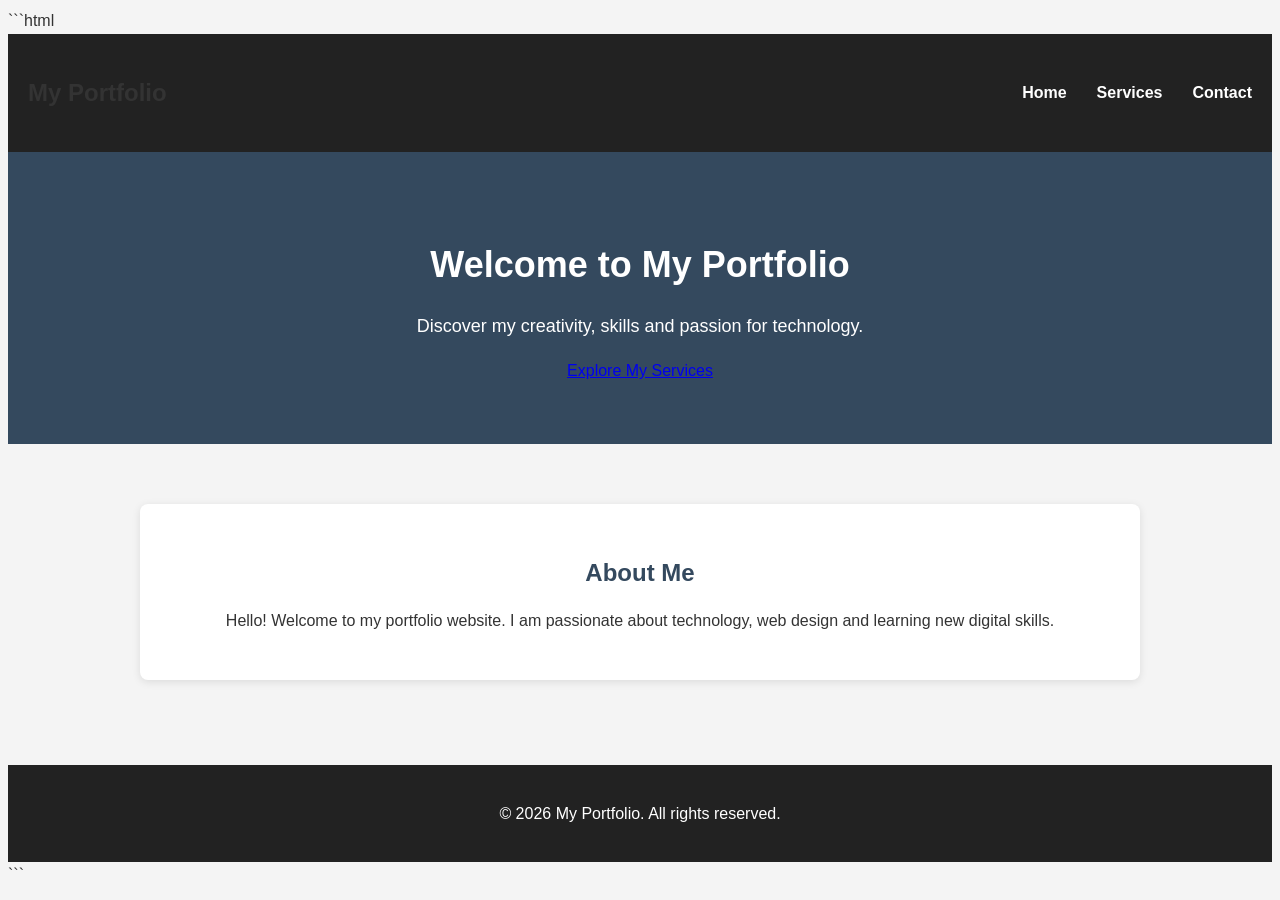
<file: index.html>
```html
<!DOCTYPE html>
<html lang="en">
<head>
    <meta charset="UTF-8">
    <meta name="viewport" content="width=device-width, initial-scale=1.0">

    <title>Home -- My Portfolio</title>

    <link rel="stylesheet" href="style.css">
</head>

<body>

    <nav>
        <h2 class="logo">My Portfolio</h2>

        <ul>
            <li><a href="index.html">Home</a></li>
            <li><a href="services.html">Services</a></li>
            <li><a href="contact.html">Contact</a></li>
        </ul>
    </nav>

    <header class="hero">
        <h1>Welcome to My Portfolio</h1>
        <p>Discover my creativity, skills and passion for technology.</p>
        <a href="services.html" class="btn">Explore My Services</a>
    </header>

    <main>
        <section class="about">
            <h2>About Me</h2>

            <p>
                Hello! Welcome to my portfolio website.
                I am passionate about technology, web design
                and learning new digital skills.
            </p>
        </section>
    </main>

    <footer>
        <p>&copy; 2026 My Portfolio. All rights reserved.</p>
    </footer>

</body>
</html>
```
</file>
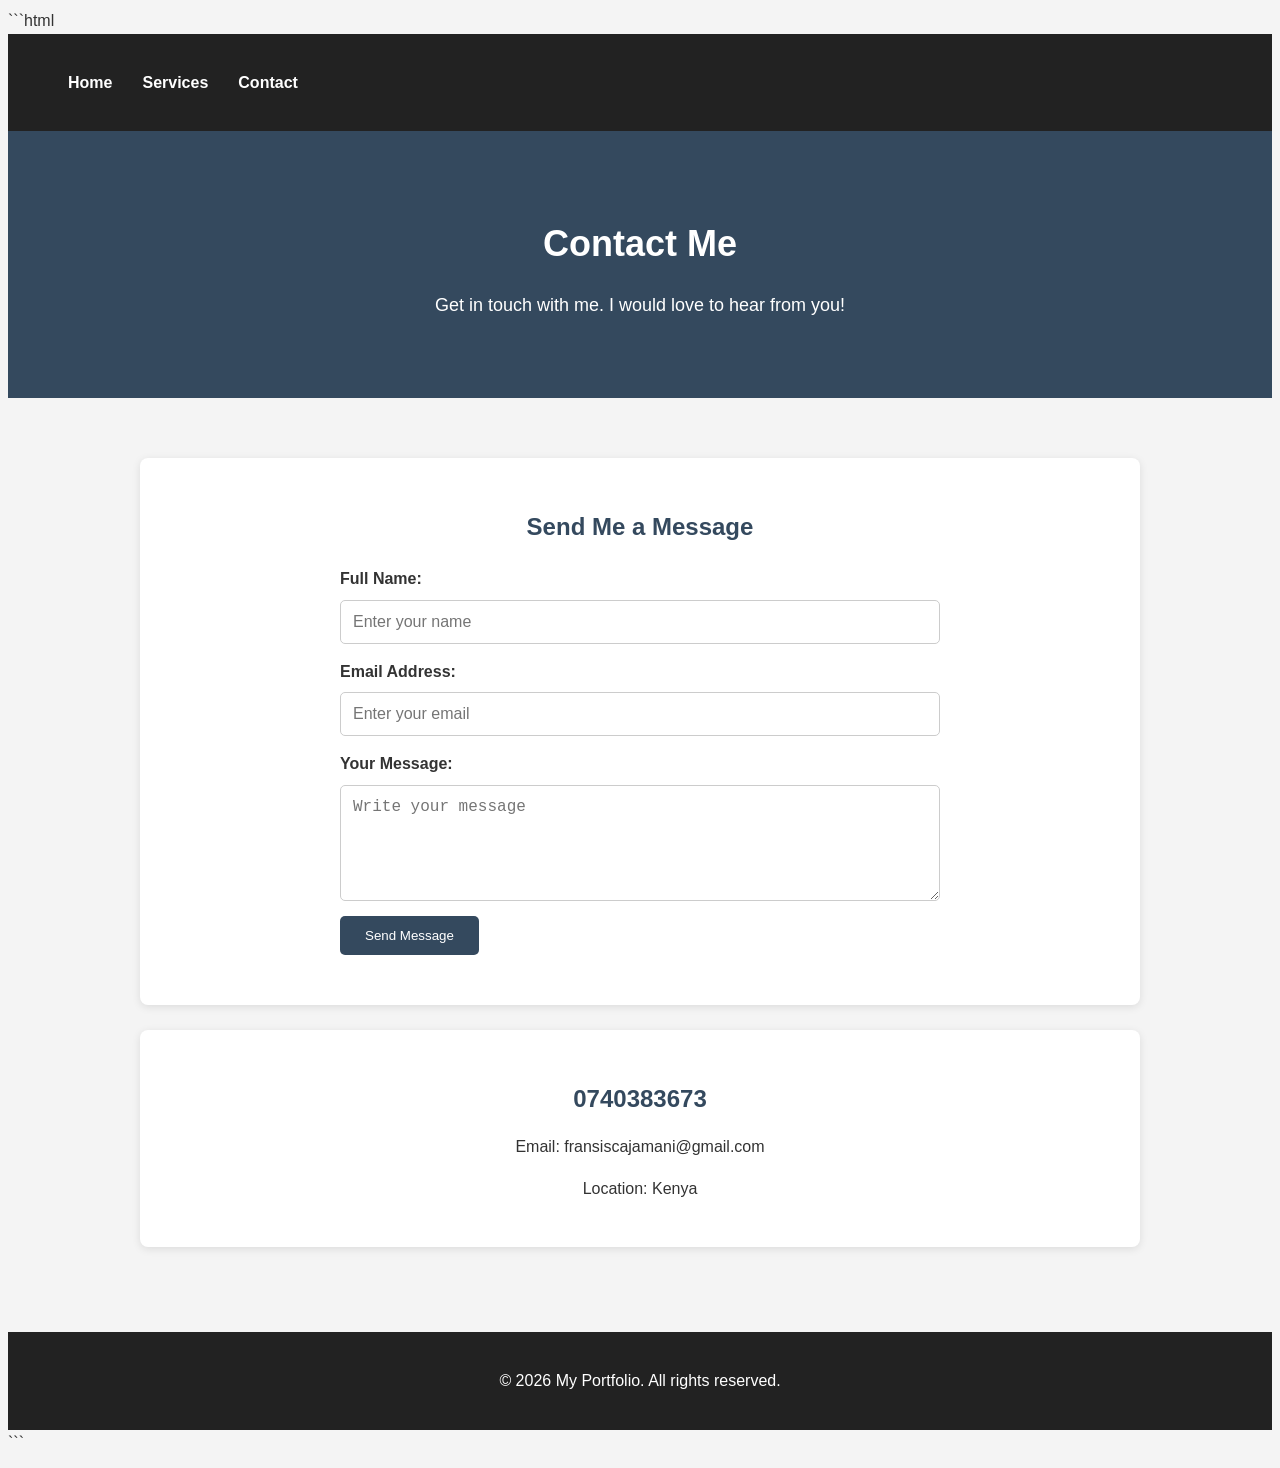
<file: contact.html>
```html
<!DOCTYPE html>
<html lang="en">
<head>
    <meta charset="UTF-8">
    <meta name="viewport" content="width=device-width, initial-scale=1.0">

    <title>Contact -- My Portfolio</title>

    <link rel="stylesheet" href="style.css">
</head>
<body>

    <nav>
        <ul>
            <li><a href="index.html">Home</a></li>
            <li><a href="services.html">Services</a></li>
            <li><a href="contact.html">Contact</a></li>
        </ul>
    </nav>

    <header>
        <h1>Contact Me</h1>
        <p>Get in touch with me. I would love to hear from you!</p>
    </header>

    <main>
        <section>
            <h2>Send Me a Message</h2>

            <form>
                <label for="name">Full Name:</label>
                <input type="text" id="name" placeholder="Enter your name" required>

                <label for="email">Email Address:</label>
                <input type="email" id="email" placeholder="Enter your email" required>

                <label for="message">Your Message:</label>
                <textarea id="message" rows="5" placeholder="Write your message" required></textarea>

                <button type="submit">Send Message</button>
            </form>
        </section>

        <section>
            <h2>0740383673</h2>
            <p>Email: fransiscajamani@gmail.com</p>
            <p>Location: Kenya</p>
        </section>
    </main>

    <footer>
        <p>&copy; 2026 My Portfolio. All rights reserved.</p>
    </footer>

</body>
</html>
```
</file>
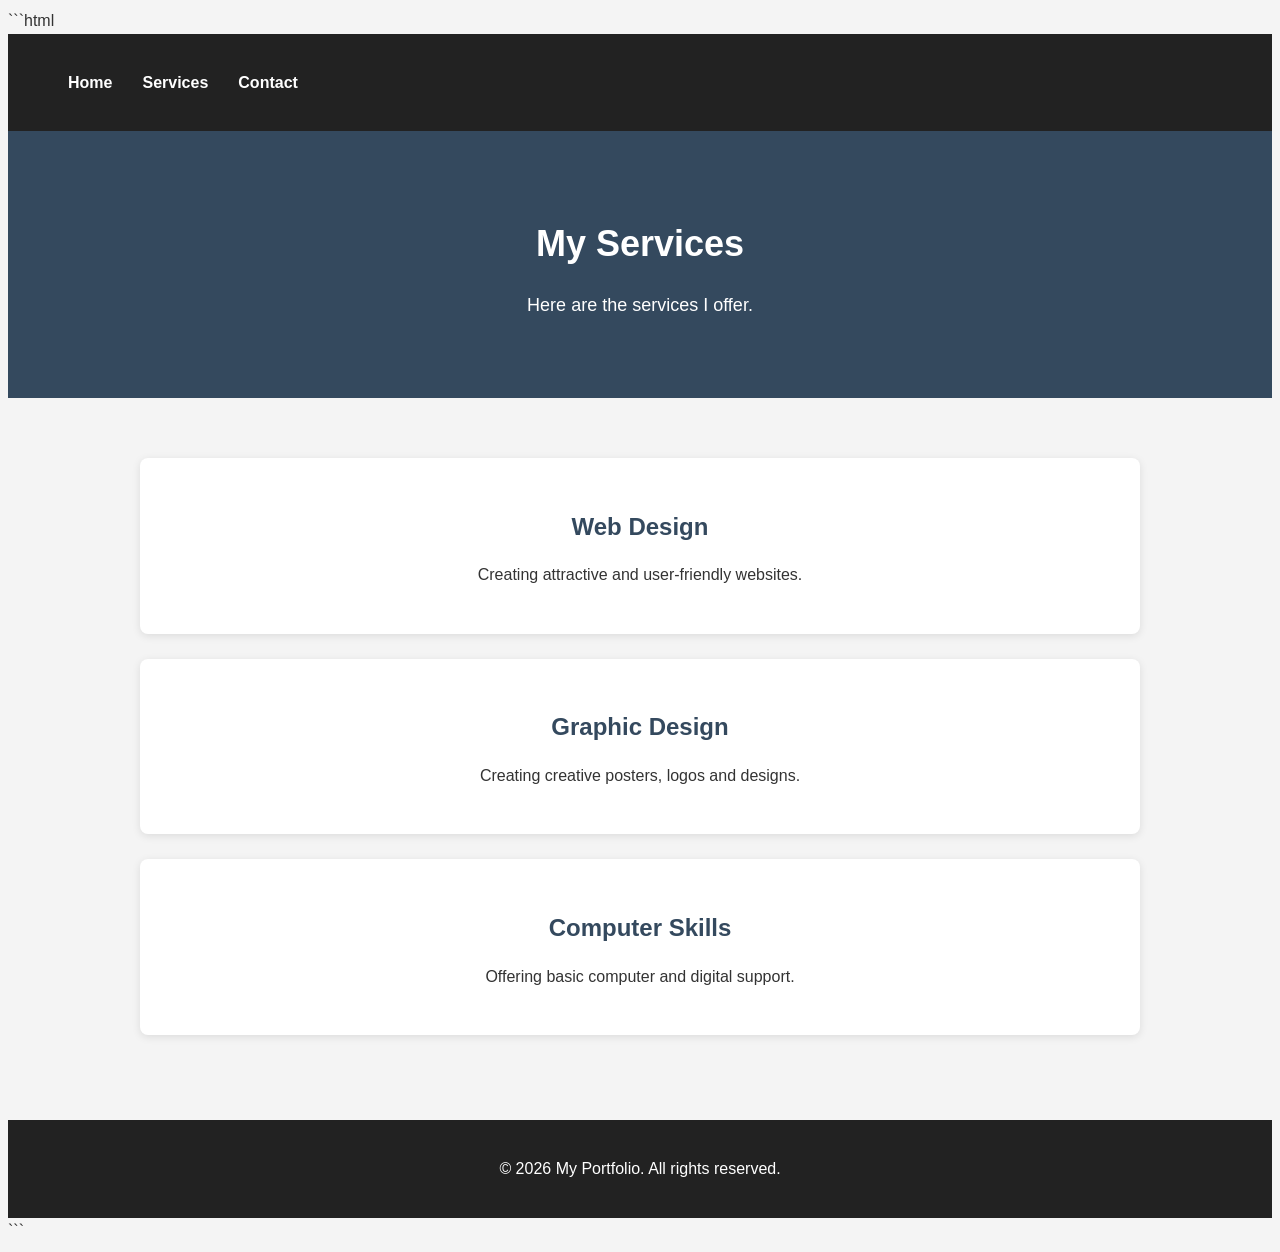
<file: services.html>
```html
<!DOCTYPE html>
<html lang="en">
<head>
    <meta charset="UTF-8">
    <meta name="viewport" content="width=device-width, initial-scale=1.0">

    <title>Services -- My Portfolio</title>

    <link rel="stylesheet" href="style.css">
</head>
<body>

    <nav>
        <ul>
            <li><a href="index.html">Home</a></li>
            <li><a href="services.html">Services</a></li>
            <li><a href="contact.html">Contact</a></li>
        </ul>
    </nav>

    <header>
        <h1>My Services</h1>
        <p>Here are the services I offer.</p>
    </header>

    <main>
        <section>
            <h2>Web Design</h2>
            <p>Creating attractive and user-friendly websites.</p>
        </section>

        <section>
            <h2>Graphic Design</h2>
            <p>Creating creative posters, logos and designs.</p>
        </section>

        <section>
            <h2>Computer Skills</h2>
            <p>Offering basic computer and digital support.</p>
        </section>
    </main>

    <footer>
        <p>&copy; 2026 My Portfolio. All rights reserved.</p>
    </footer>

</body>
</html>
```
</file>
<file: style.css>
```css
/* GENERAL STYLING */
* {
    margin: 0;
    padding: 0;
    box-sizing: border-box;
}

body {
    font-family: Arial, sans-serif;
    background-color: #f4f4f4;
    color: #333;
    line-height: 1.6;
}

/* NAVIGATION BAR */
nav {
    background-color: #222;
    padding: 20px;
    display: flex;
    justify-content: space-between;
    align-items: center;
}

nav ul {
    display: flex;
    justify-content: center;
    list-style: none;
    gap: 30px;
}

nav a {
    color: white;
    text-decoration: none;
    font-weight: bold;
}

nav a:hover {
    color: orange;
}

/* HEADER */
header {
    background-color: #34495e;
    color: white;
    text-align: center;
    padding: 60px 20px;
}

header h1 {
    font-size: 36px;
    margin-bottom: 10px;
}

header p {
    font-size: 18px;
}

/* MAIN CONTENT */
main {
    max-width: 1000px;
    margin: 40px auto;
    padding: 20px;
    text-align: center;
}

section {
    background-color: white;
    padding: 30px;
    margin-bottom: 25px;
    border-radius: 8px;
    box-shadow: 0 2px 8px rgba(0, 0, 0, 0.1);
}

section h2 {
    color: #34495e;
    margin-bottom: 15px;
}

/* CONTACT FORM */
form {
    max-width: 600px;
    margin: 20px auto;
    text-align: left;
}

label {
    display: block;
    margin-top: 15px;
    font-weight: bold;
}

input,
textarea {
    width: 100%;
    padding: 12px;
    margin-top: 8px;
    border: 1px solid #ccc;
    border-radius: 5px;
    font-size: 16px;
}

button {
    background-color: #34495e;
    color: white;
    padding: 12px 25px;
    border: none;
    border-radius: 5px;
    margin-top: 15px;
    cursor: pointer;
}

button:hover {
    background-color: #222;
}

/* FOOTER */
footer {
    background-color: #222;
    color: white;
    text-align: center;
    padding: 20px;
    margin-top: 30px;
}

/* MOBILE RESPONSIVENESS */
/* TABLET RESPONSIVENESS */
@media (max-width: 768px) {
    nav {
        flex-wrap: wrap;
        gap: 15px;
    }

    nav ul {
        gap: 15px;
    }

    main {
        width: 100%;
        padding: 15px;
    }
}

/* MOBILE RESPONSIVENESS */
@media (max-width: 600px) {
    nav {
        flex-direction: column;
        gap: 15px;
    }

    nav ul {
        flex-direction: column;
        gap: 12px;
        text-align: center;
    }

    header {
        padding: 40px 15px;
    }

    header h1 {
        font-size: 28px;
    }

    header p {
        font-size: 16px;
    }

    main {
        margin: 20px auto;
        padding: 10px;
    }

    section {
        padding: 20px 15px;
    }

    form {
        width: 100%;
    }

    input,
    textarea {
        font-size: 16px;
    }
}
/* Improve layout on smaller screens */
@media (max-width: 768px) {
    .navbar {
        flex-wrap: wrap;
        gap: 15px;
    }

    .hero {
        padding: 30px 15px;
        text-align: center;
    }

    img {
        max-width: 100%;
        height: auto;
    }
}
```
</file>
